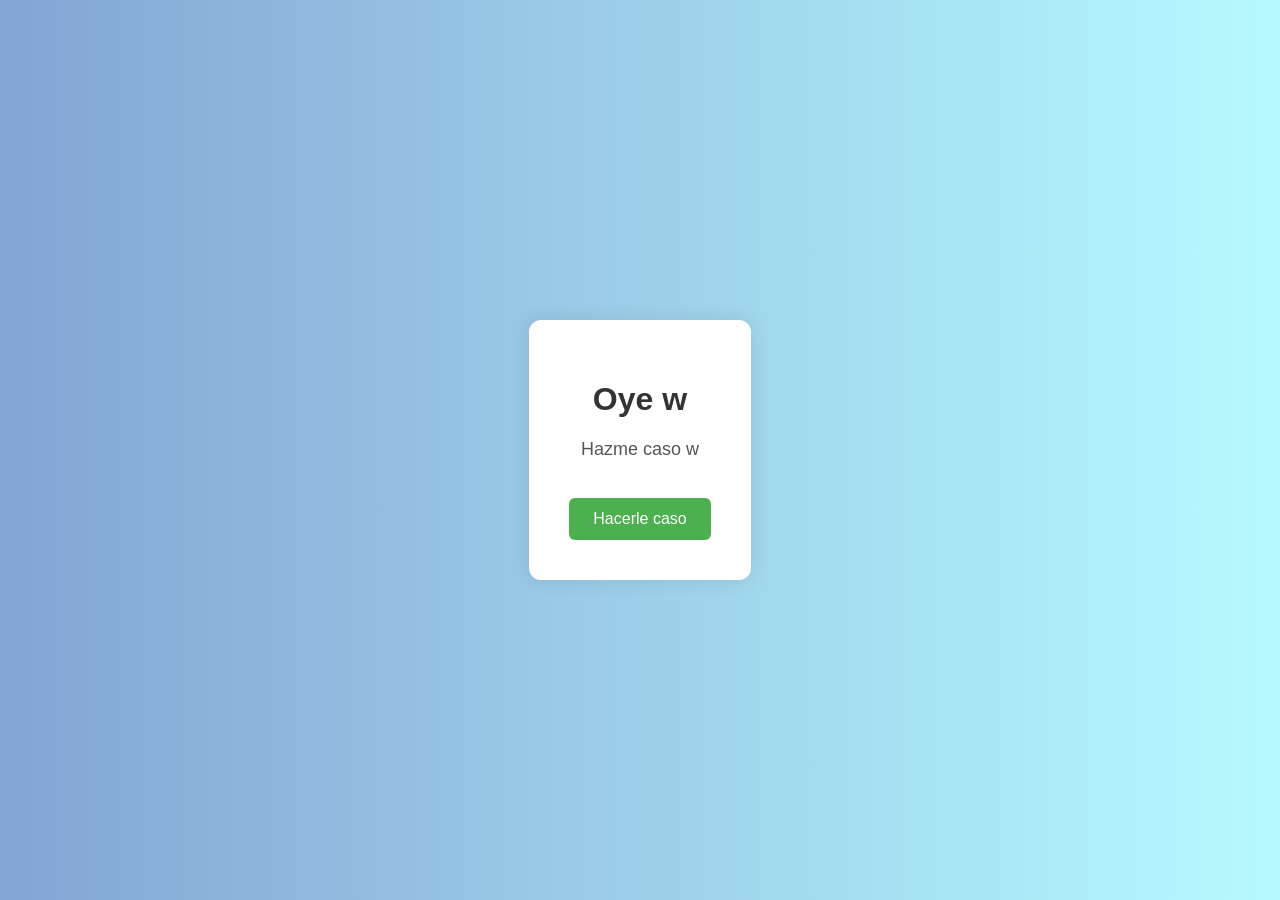
<file: index.html>
<!DOCTYPE html>
<html lang="es">
<head>
  <meta charset="UTF-8">
  <title>Página Principal</title>
  <link rel="stylesheet" href="estilo.css">
</head>
<body>
  <div class="container">
    <h1>Oye w</h1>
    <p>Hazme caso w</p>
    <a href="menso.html" class="btn">Hacerle caso</a>
  </div>
</body>
</html>
</file>
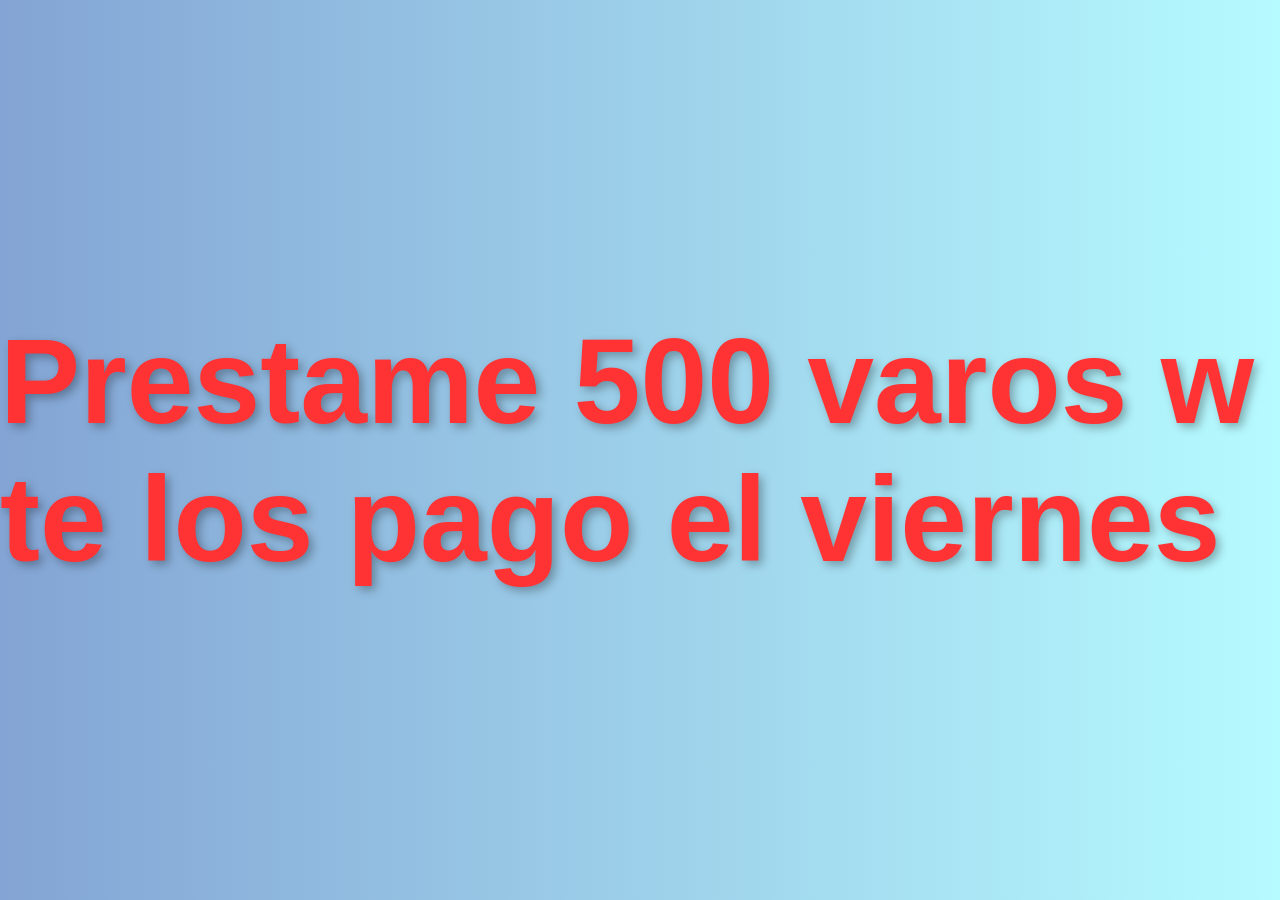
<file: menso.html>
<!DOCTYPE html>
<html lang="es">
<head>
  <meta charset="UTF-8">
  <title>Menso</title>
  <link rel="stylesheet" href="estilo.css">
</head>
<body>
  <div class="giant-text">
    Prestame 500 varos w te los pago el viernes
  </div>
</body>
</html>
</file>
<file: estilo.css>
body {
    margin: 0;
    padding: 0;
    font-family: Arial, sans-serif;
    background: linear-gradient(to right, #83a4d4, #b6fbff);
    display: flex;
    justify-content: center;
    align-items: center;
    height: 100vh;
  }
  
  .container {
    text-align: center;
    background: white;
    padding: 40px;
    border-radius: 12px;
    box-shadow: 0 0 20px rgba(0, 0, 0, 0.1);
  }
  
  h1 {
    color: #333;
  }
  
  p {
    font-size: 18px;
    color: #555;
  }
  
  .btn {
    display: inline-block;
    margin-top: 20px;
    padding: 12px 24px;
    background-color: #4CAF50;
    color: white;
    text-decoration: none;
    border-radius: 6px;
    transition: background-color 0.3s ease;
  }
  
  .btn:hover {
    background-color: #45a049;
  }
  
  .giant-text {
    font-size: 120px;
    font-weight: bold;
    color: #ff3333;
    text-shadow: 4px 4px 10px rgba(0, 0, 0, 0.3);
  }
</file>
